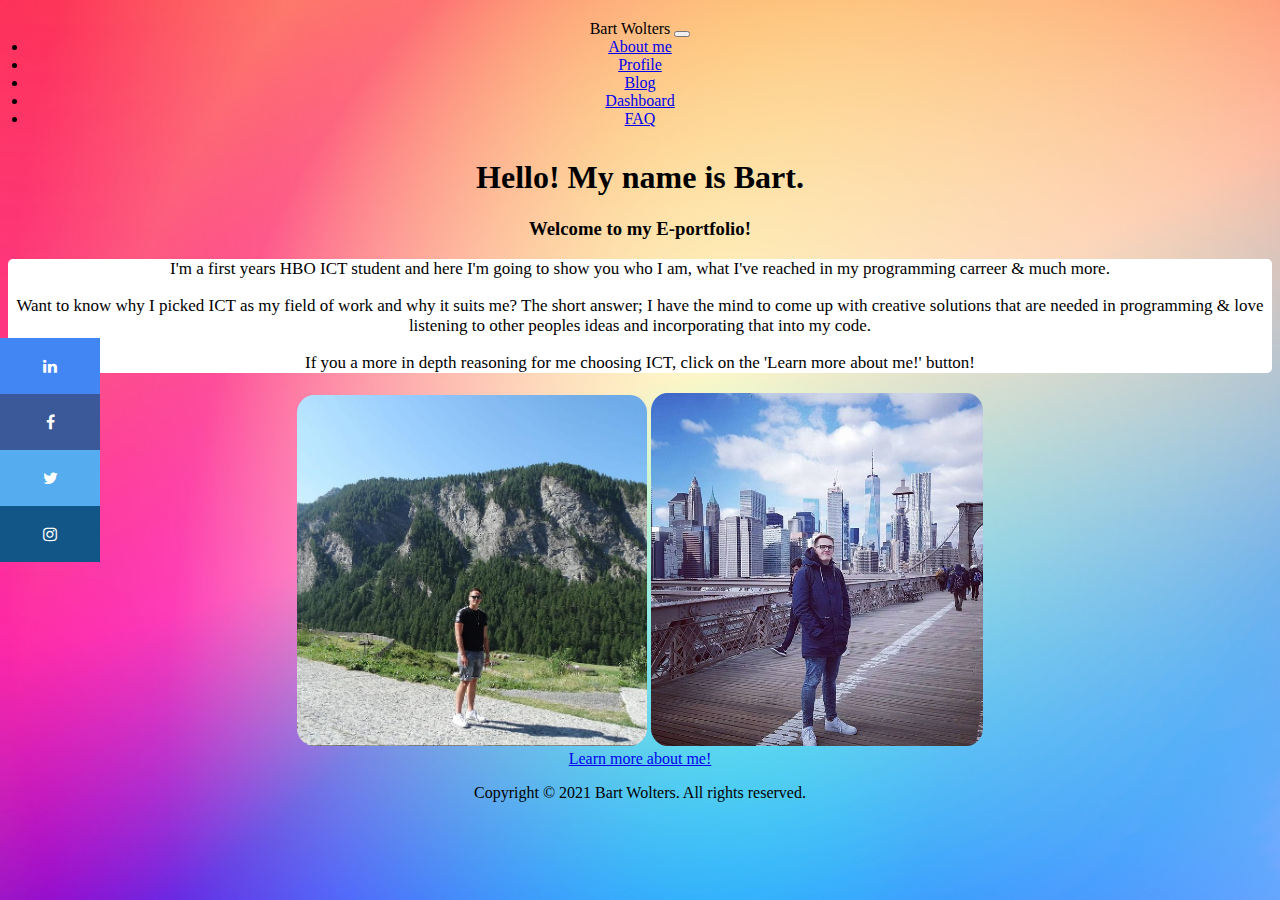
<file: public-html/index.html>
<!DOCTYPE html>
<html lang="en" dir="ltr">

<head>
  <meta charset="utf-8" />
  <meta name="description"
    content="Hi, I'm Bart. Nice to meet you. I am a software enginering student from the Netherlands." />
  <title>Profile</title>
  <link rel="shortcut icon" type="image/png" href="./images/favicon.jpg" />
  <link href="https://cdn.jsdelivr.net/npm/bootstrap@5.1.0/dist/css/bootstrap.min.css" rel="stylesheet"
    integrity="sha384-KyZXEAg3QhqLMpG8r+8fhAXLRk2vvoC2f3B09zVXn8CA5QIVfZOJ3BCsw2P0p/We" crossorigin="anonymous" />
  <link rel="stylesheet" type="text/css" href="css/style.css" />
  <link rel="stylesheet" href="https://cdnjs.cloudflare.com/ajax/libs/font-awesome/4.7.0/css/font-awesome.min.css" />
</head>

<body class="content">
  <div class="container-fluid">
    <nav class="
          navbar navbar-expand-lg navbar-light
          bg-light
          animate__animated animate__fadeInDown
        " id="navbars">
      <div class="container-fluid">
        <a class="navbar-brand mb-0 h1">Bart Wolters</a>
        <button class="navbar-toggler" type="button" data-bs-toggle="collapse" data-bs-target="#navbarSupportedContent"
          aria-controls="navbarSupportedContent" aria-expanded="false" aria-label="Toggle navigation">
          <span class="navbar-toggler-icon"></span>
        </button>
        <div class="collapse navbar-collapse" id="navbarSupportedContent">
          <div class="navbar-nav ms-auto" id="navbar-items">
            <li><a class="nav-link active" href="index.html">About me</a></li>
            <li><a class="nav-link" href="profile.html">Profile</a></li>
            <li><a class="nav-link" href="blog.html">Blog</a></li>
            <li><a class="nav-link" href="dashboard.html">Dashboard</a></li>
            <li><a class="nav-link" href="faq.html">FAQ</a></li>
          </div>
        </div>
      </div>
    </nav>
  </div>
  <div class="container">
    <div class="index-text">
      <h1>Hello! My name is Bart.</h1>
      <h3>Welcome to my E-portfolio!</h3>
      <div class="card" id="card-index">
        <div class="card-body" id="card-body-index">
          <p>I'm a first years HBO ICT student and here I'm going to show you who
            I am, what I've reached in my programming carreer & much more.<br /></p>
          <p>Want to know why I picked ICT as my field of work and why it suits
            me? The short answer; I have the mind to come up with creative
            solutions that are needed in programming & love listening to other
            peoples ideas and incorporating that into my code.<br /></p>
          If you a more in depth reasoning for me choosing ICT, click on the
          'Learn more about me!' button!
        </div>
      </div>
    </div>
    <div class="image-me">
      <img src="images/me.PNG" id="img-me" alt="image-of-me" />
      <img src="images/me-new-york-2.PNG" id="img-me-ny-2" alt="image-of-me" />
    </div>
    <a href="profile.html" class="btn btn-light" id="btn-learn-more">Learn more about me!</a>
  </div>
  <div class="social">
    <a href="https://www.linkedin.com/in/bart-wolters/" class="fa fa-linkedin" target="blank"></a><br />
    <a href="https://www.facebook.com/bart.wolters.39" class="fa fa-facebook" target="blank"></a><br />
    <a href="https://twitter.com/creaturebart" class="fa fa-twitter" target="blank"></a><br />
    <a href="https://www.instagram.com/bartwolters_/" class="fa fa-instagram" target="blank"></a><br />
  </div>

  <div class="container">
    <footer class="my-4">
      <p class="text-center text-muted" id="copyright">
        Copyright © 2021 Bart Wolters. All rights reserved.
      </p>
    </footer>
  </div>

  <script src="https://cdn.jsdelivr.net/npm/bootstrap@5.1.0/dist/js/bootstrap.bundle.min.js"></script>
</body>

</html>
</file>
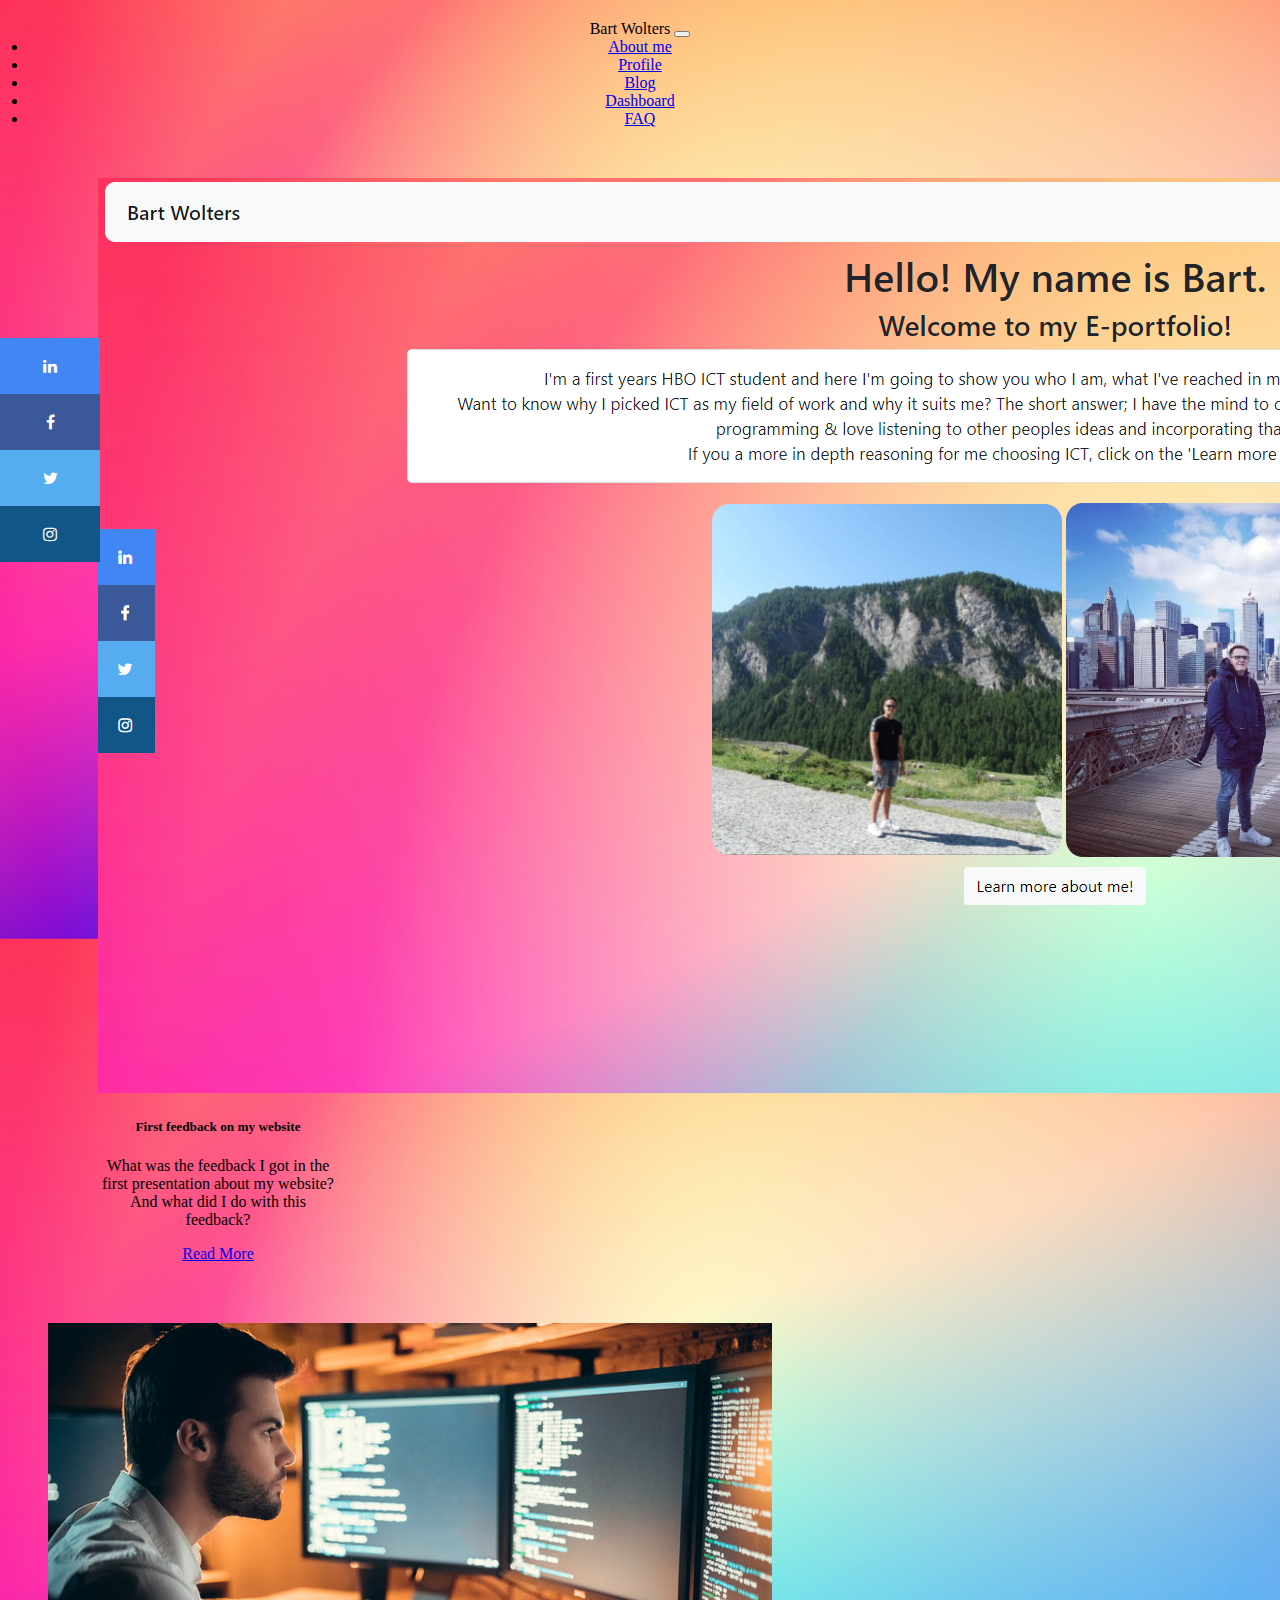
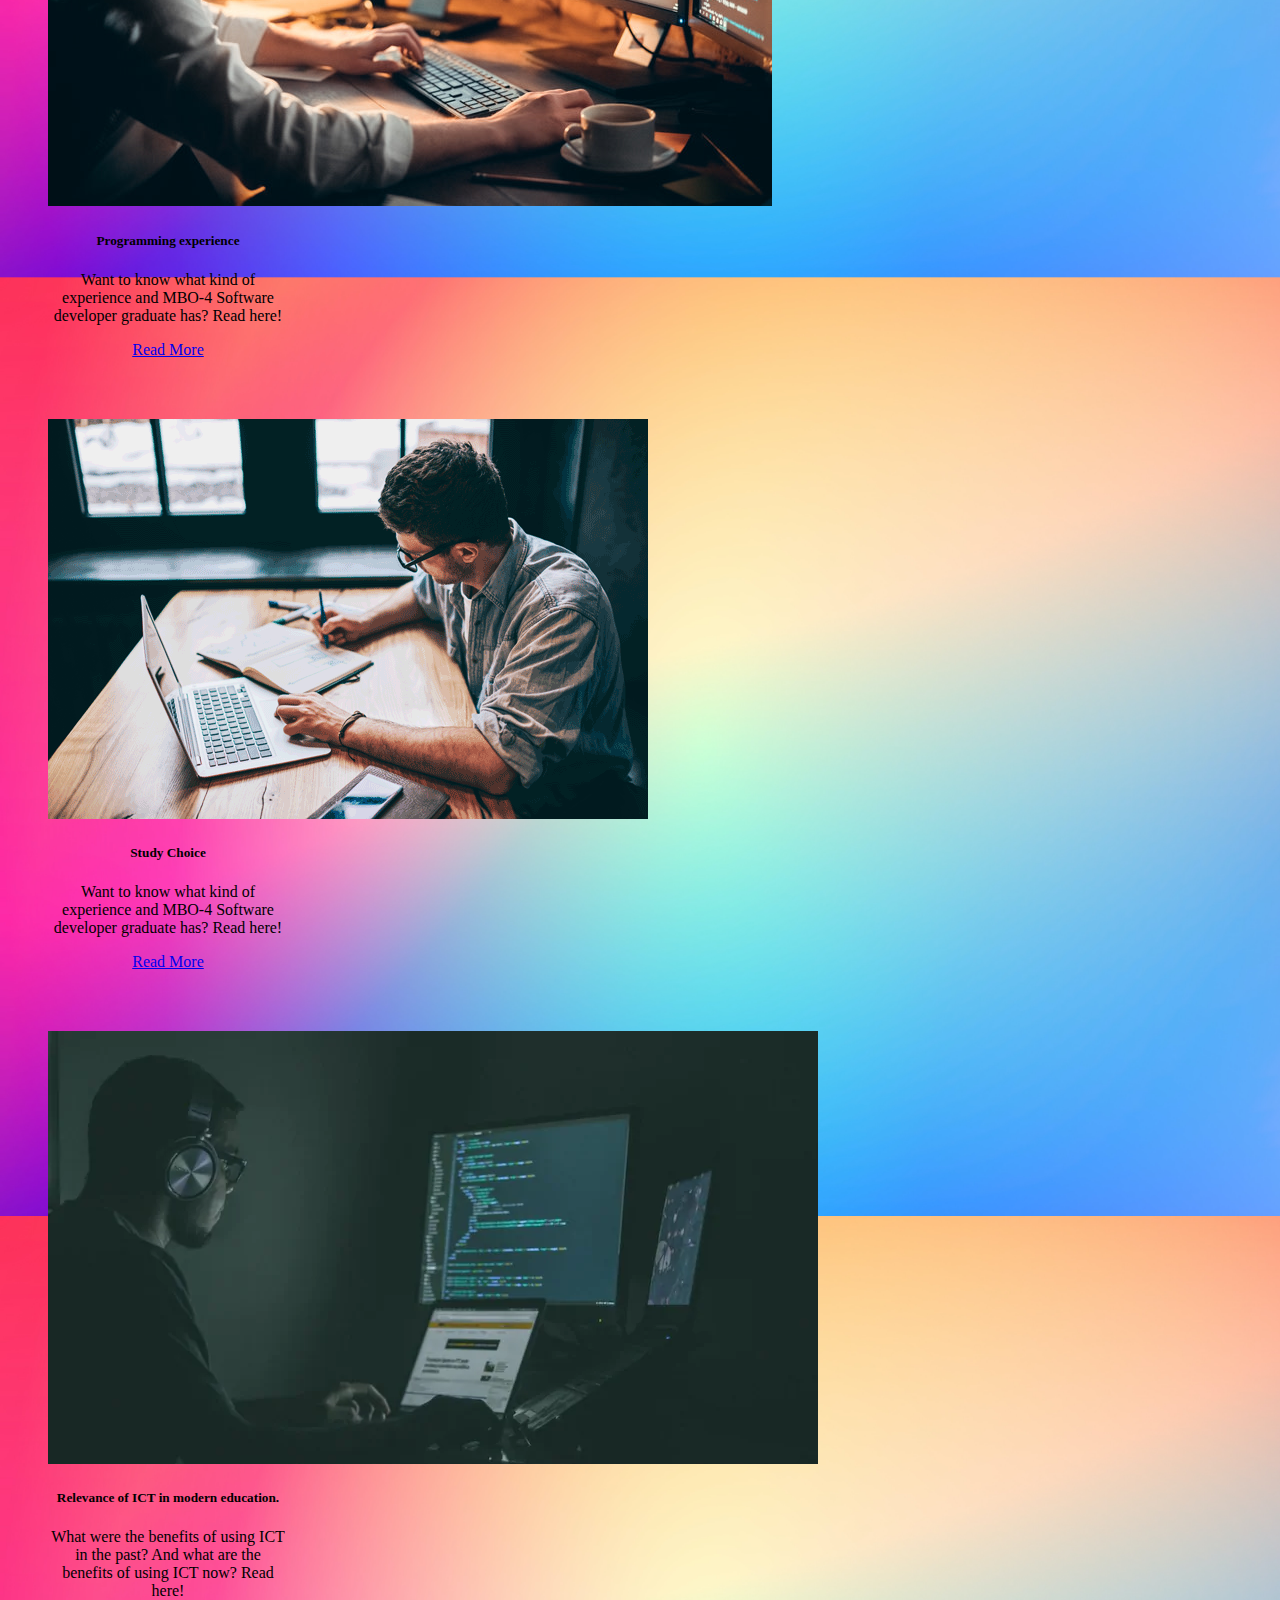
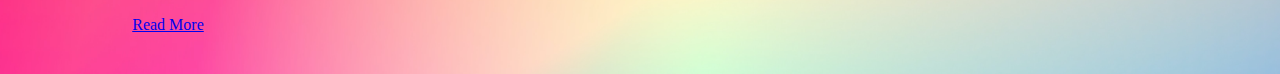
<file: public-html/blog.html>
<!DOCTYPE html>
<html>

<head>
  <meta charset="utf-8" />
  <meta http-equiv="X-UA-Compatible" content="IE=edge" />
  <meta name="description"
    content="Hi, I'm Bart. Nice to meet you. I am a software enginering student from the Netherlands.">
  <title>Blog</title>
  <link rel="shortcut icon" type="image/png" href="./images/favicon.jpg">
  <meta name="viewport" content="width=device-width, initial-scale=1" />
  <link href="https://cdn.jsdelivr.net/npm/bootstrap@5.1.0/dist/css/bootstrap.min.css" rel="stylesheet"
    integrity="sha384-KyZXEAg3QhqLMpG8r+8fhAXLRk2vvoC2f3B09zVXn8CA5QIVfZOJ3BCsw2P0p/We" crossorigin="anonymous" />
  <link rel="stylesheet" type="text/css" href="css/style.css" />
  <link rel="stylesheet" href="https://cdnjs.cloudflare.com/ajax/libs/font-awesome/4.7.0/css/font-awesome.min.css" />
</head>

<body class="content">
  <div class="container-fluid">
    <nav class="navbar navbar-expand-lg navbar-light bg-light animate__animated animate__fadeInDown" id="navbars">
      <div class="container-fluid">
        <a class="navbar-brand mb-0 h1">Bart Wolters</a>
        <button class="navbar-toggler" type="button" data-bs-toggle="collapse" data-bs-target="#navbarSupportedContent"
          aria-controls="navbarSupportedContent" aria-expanded="false" aria-label="Toggle navigation">
          <span class="navbar-toggler-icon"></span>
        </button>
        <div class="collapse navbar-collapse" id="navbarSupportedContent">
          <div class="navbar-nav ms-auto" id="navbar-items">
            <li><a class="nav-link" href="index.html">About me</a></li>
            <li><a class="nav-link" href="profile.html">Profile</a></li>
            <li><a class="nav-link active" href="blog.html">Blog</a></li>
            <li><a class="nav-link" href="dashboard.html">Dashboard</a></li>
            <li><a class="nav-link" href="faq.html">FAQ</a></li>
          </div>
        </div>
      </div>
    </nav>
  </div>
  <div class="card-group">
    <div class="card" style="margin-left:70px;" id="blog-card">
      <img src="./images/first-feedback.png" class="card-img-top" alt="feedback-picture">
      <div class="card-body">
        <h5 class="card-title">First feedback on my website</h5>
        <p class="card-text">What was the feedback I got in the first presentation about my website? And what did I do
          with this feedback?</p>
        <a href="https://medium.com/@bartw1999/first-feedback-on-my-website-2d8682e498ab" class="btn btn-primary"
          target="blank">Read More</a>
      </div>
    </div>
    <div class="card" id="blog-card">
      <img src="./images/programming.jpg" class="card-img-top" alt="guy-programming">
      <div class="card-body">
        <h5 class="card-title">Programming experience</h5>
        <p class="card-text">Want to know what kind of experience and MBO-4 Software developer graduate has? Read here!
        </p>
        <a href="https://medium.com/@bartw1999/programming-experience-8a15b6731900" class="btn btn-primary"
          target="blank">Read More</a>
      </div>
    </div>
    <div class="card" id="blog-card">
      <img src="./images/Man-studying.png" class="card-img-top" alt="guy-studying">
      <div class="card-body">
        <h5 class="card-title">Study Choice</h5>
        <p class="card-text">Want to know what kind of experience and MBO-4 Software developer graduate has? Read here!
        </p>
        <a href="https://medium.com/@bartw1999/study-choice-4ab98d4ff0f4" class="btn btn-primary" target="blank">Read
          More</a>
      </div>
    </div>
    <div class="card" style="margin-right: 70px" id="blog-card">
      <img src="./images/guy-programming.webp" class="card-img-top" alt="guy-programming">
      <div class="card-body">
        <h5 class="card-title">Relevance of ICT in modern education.</h5>
        <p class="card-text">What were the benefits of using ICT in the past? And what are the benefits of using ICT
          now? Read here!</p>
        <a href="https://medium.com/@bartw1999/relevance-of-ict-in-modern-education-f7199db1baa5"
          class="btn btn-primary" target="blank">Read More</a>
      </div>
    </div>
  </div>
  <div class="social">
    <a href="https://www.linkedin.com/in/bart-wolters/" class="fa fa-linkedin" target="blank"></a><br>
    <a href="https://www.facebook.com/bart.wolters.39" class="fa fa-facebook" target="blank"></a><br>
    <a href="https://twitter.com/creaturebart" class="fa fa-twitter" target="blank"></a><br>
    <a href="https://www.instagram.com/bartwolters_/" class="fa fa-instagram" target="blank"></a><br>
  </div>

  <script src="https://cdn.jsdelivr.net/npm/bootstrap@5.1.0/dist/js/bootstrap.bundle.min.js"></script>

</body>

</html>
</file>
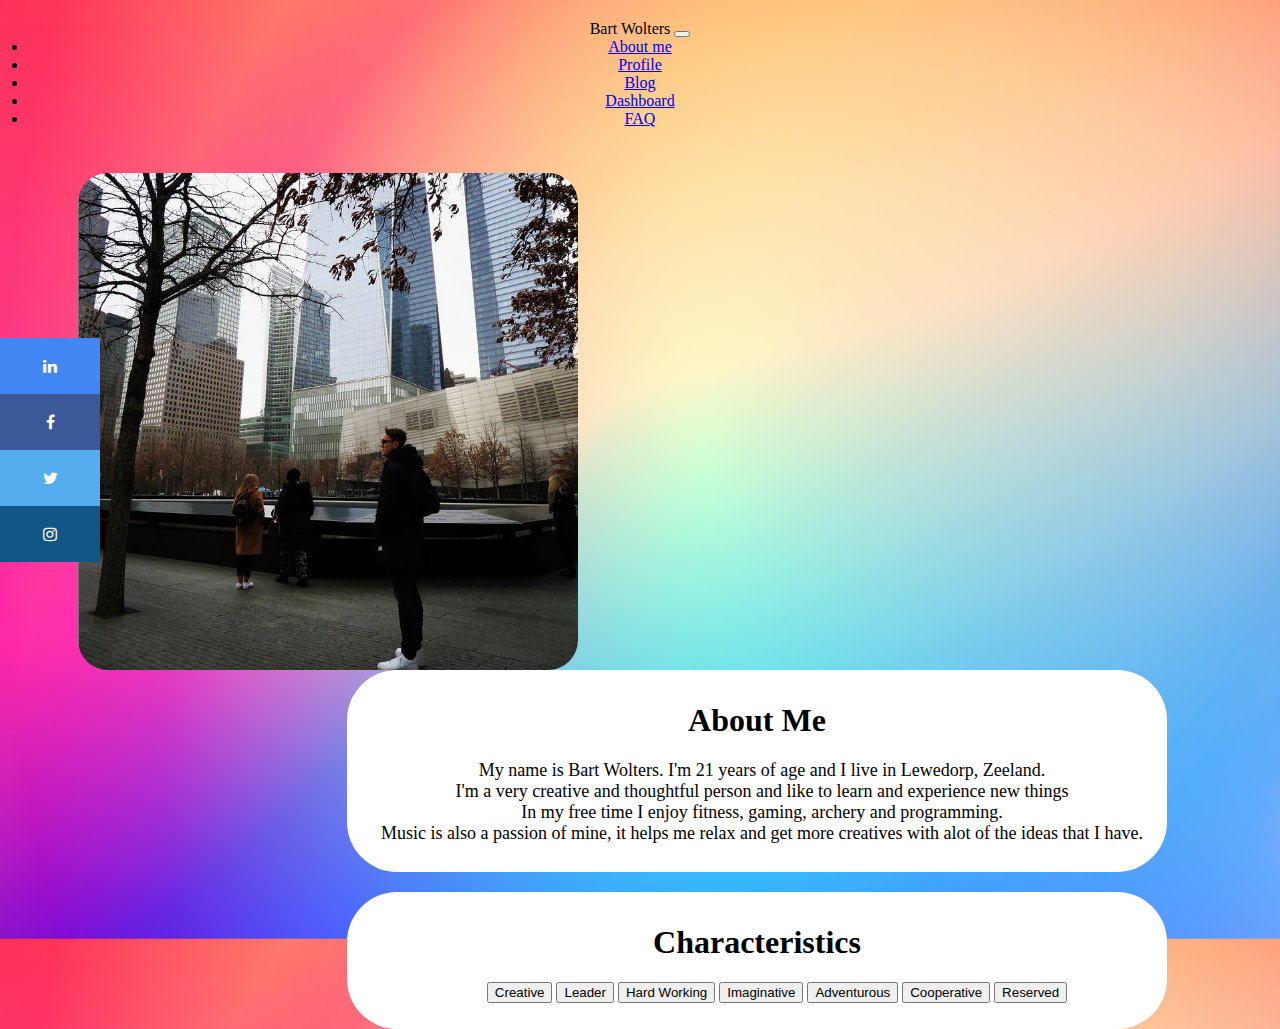
<file: public-html/profile.html>
<!DOCTYPE html>
<html lang="en" dir="ltr">

<head>
  <meta charset="utf-8" />
  <meta name="description"
    content="Hi, I'm Bart. Nice to meet you. I am a software enginering student from the Netherlands.">
  <title>Profile</title>
  <link rel="shortcut icon" type="image/png" href="./images/favicon.jpg">
  <link href="https://cdn.jsdelivr.net/npm/bootstrap@5.1.0/dist/css/bootstrap.min.css" rel="stylesheet"
    integrity="sha384-KyZXEAg3QhqLMpG8r+8fhAXLRk2vvoC2f3B09zVXn8CA5QIVfZOJ3BCsw2P0p/We" crossorigin="anonymous" />
  <link rel="stylesheet" type="text/css" href="css/style.css" />
  <link rel="stylesheet" href="https://cdnjs.cloudflare.com/ajax/libs/font-awesome/4.7.0/css/font-awesome.min.css" />
</head>

<body class="content">
  <div class="container-fluid">
    <nav class="navbar navbar-expand-lg navbar-light bg-light animate__animated animate__fadeInDown" id="navbars">
      <div class="container-fluid">
        <a class="navbar-brand mb-0 h1">Bart Wolters</a>
        <button class="navbar-toggler" type="button" data-bs-toggle="collapse" data-bs-target="#navbarSupportedContent"
          aria-controls="navbarSupportedContent" aria-expanded="false" aria-label="Toggle navigation">
          <span class="navbar-toggler-icon"></span>
        </button>
        <div class="collapse navbar-collapse" id="navbarSupportedContent">
          <div class="navbar-nav ms-auto" id="navbar-items">
            <li><a class="nav-link" href="index.html">About me</a></li>
            <li><a class="nav-link active" href="profile.html">Profile</a></li>
            <li><a class="nav-link" href="blog.html">Blog</a></li>
            <li><a class="nav-link" href="dashboard.html">Dashboard</a></li>
            <li><a class="nav-link" href="faq.html">FAQ</a></li>
          </div>
        </div>
      </div>
    </nav>
  </div>
  <div class="container-profile">
    <img src="images/me-new-york.PNG" id="img-me-new-york" alt="image-of-me" />
    <div class="about-me">
      <h1>About Me</h1>
      <p>
        My name is Bart Wolters. I'm 21 years of age and I live in Lewedorp,
        Zeeland.<br>
        I'm a very creative and thoughtful person and like to learn and
        experience new things<br>
        In my free time I enjoy fitness, gaming, archery and programming.<br>
        Music is also a passion of mine, it helps me relax and get more
        creatives with alot of the ideas that I have.
      </p>
    </div>
    <div class="characteristics">
      <h1>Characteristics</h1>
      <ul>
        <button type="button" class="btn btn-success">Creative</button>
        <button type="button" class="btn btn-success">Leader</button>
        <button type="button" class="btn btn-success">Hard Working</button>
        <button type="button" class="btn btn-success">Imaginative</button>
        <button type="button" class="btn btn-success">Adventurous</button>
        <button type="button" class="btn btn-success">Cooperative</button>
        <button type="button" class="btn btn-success">Reserved</button>
      </ul>
    </div>
  </div>
  <div class="social">
    <a href="https://www.linkedin.com/in/bart-wolters/" class="fa fa-linkedin" target="blank"></a><br>
    <a href="https://www.facebook.com/bart.wolters.39" class="fa fa-facebook" target="blank"></a><br>
    <a href="https://twitter.com/creaturebart" class="fa fa-twitter" target="blank"></a><br>
    <a href="https://www.instagram.com/bartwolters_/" class="fa fa-instagram" target="blank"></a><br>
  </div>

  <script src="https://cdn.jsdelivr.net/npm/bootstrap@5.1.0/dist/js/bootstrap.bundle.min.js"></script>

</body>

</html>
</file>
<file: public-html/css/style.css>
/* SOCIALS */
.social {
  position: fixed;
  top: 50%;
  left: 0px;
  -webkit-transform: translateY(-50%);
  -ms-transform: translateY(-50%);
  transform: translateY(-50%);
}

.fa {
  display: block;
  padding: 20px;
  font-size: 30px;
  width: 60px;
  text-align: center;
  text-decoration: none;
}

.fa:hover {
  opacity: 0.7;
}

.fa-facebook {
  background: #3b5998;
  color: white;
}

.fa-twitter {
  background: #55acee;
  color: white;
}

.fa-instagram {
  background: #125688;
  color: white;
}

.fa-linkedin {
  background: #4286f4;
  color: white;
}

/* INDEX */
.content {
  text-align: center;
  background: url("../images/gradient-wallpaper.jpg");
  background-size: 110%;
}

#img-me {
  width: 350px;
  border-radius: 5%;
}

#img-me-ny-2 {
  width: 332px;
  border-radius: 5%;
}

.index-text a {
  font-size: 15px;
  margin: 10px;
}

#navbars {
  border-radius: 10px;
  margin: 10px;
  padding: 10px;
}

#btn-learn-more {
  margin: 10px;
}

ul .active {
  font-weight: bold;
}

#card-index {
  background: white;
  border-radius: 5px;
  margin-bottom: 20px;
  font-size: 17px;
}

/* PROFILE */
.container-profile {
  margin: 35px;
  margin-left: 70px;
}
#img-me-new-york {
  width: 500px;
  float: left;
  border-radius: 30px;
}

.container-profile p {
  font-size: 15px;
  margin-left: 10px;
}

.about-me {
  background: white;
  float: right;
  text-align: center;
  width: 800px;
  margin-right: 70px;
  margin-bottom: 20px;
  border-radius: 50px;
  padding: 10px;
}

.about-me p {
  font-size: 18px;
  color: black;
}

.characteristics {
  background: white;
  float: right;
  text-align: center;
  width: 800px;
  margin-right: 70px;
  border-radius: 50px;
  padding: 10px;
}

/* BLOG */
.all-cards {
  width: 100%;
}

#blog-card {
  padding: 20px;
  margin: 20px;
  width: 15rem;
  text-align: center;
  border-radius: 10px;
}

/* DASHBOARD */
.progress {
  width: 1000px;
  margin: auto;
}

#dashboard-container {
  background: white;
  border-radius: 50px;
  padding: 10px;
  margin-top: 10px;
}

.progress-bar-marker {
  background-image: linear-gradient(
    90deg,
    rgba(225, 225, 225, 0.1) 99%,
    rgba(204, 0, 0, 1) 1%
  );
}

/* FAQ */
.faq-cards {
  width: 1200px;
  margin: auto;
}

#faq-card {
  margin-top: 10px;
}
</file>
